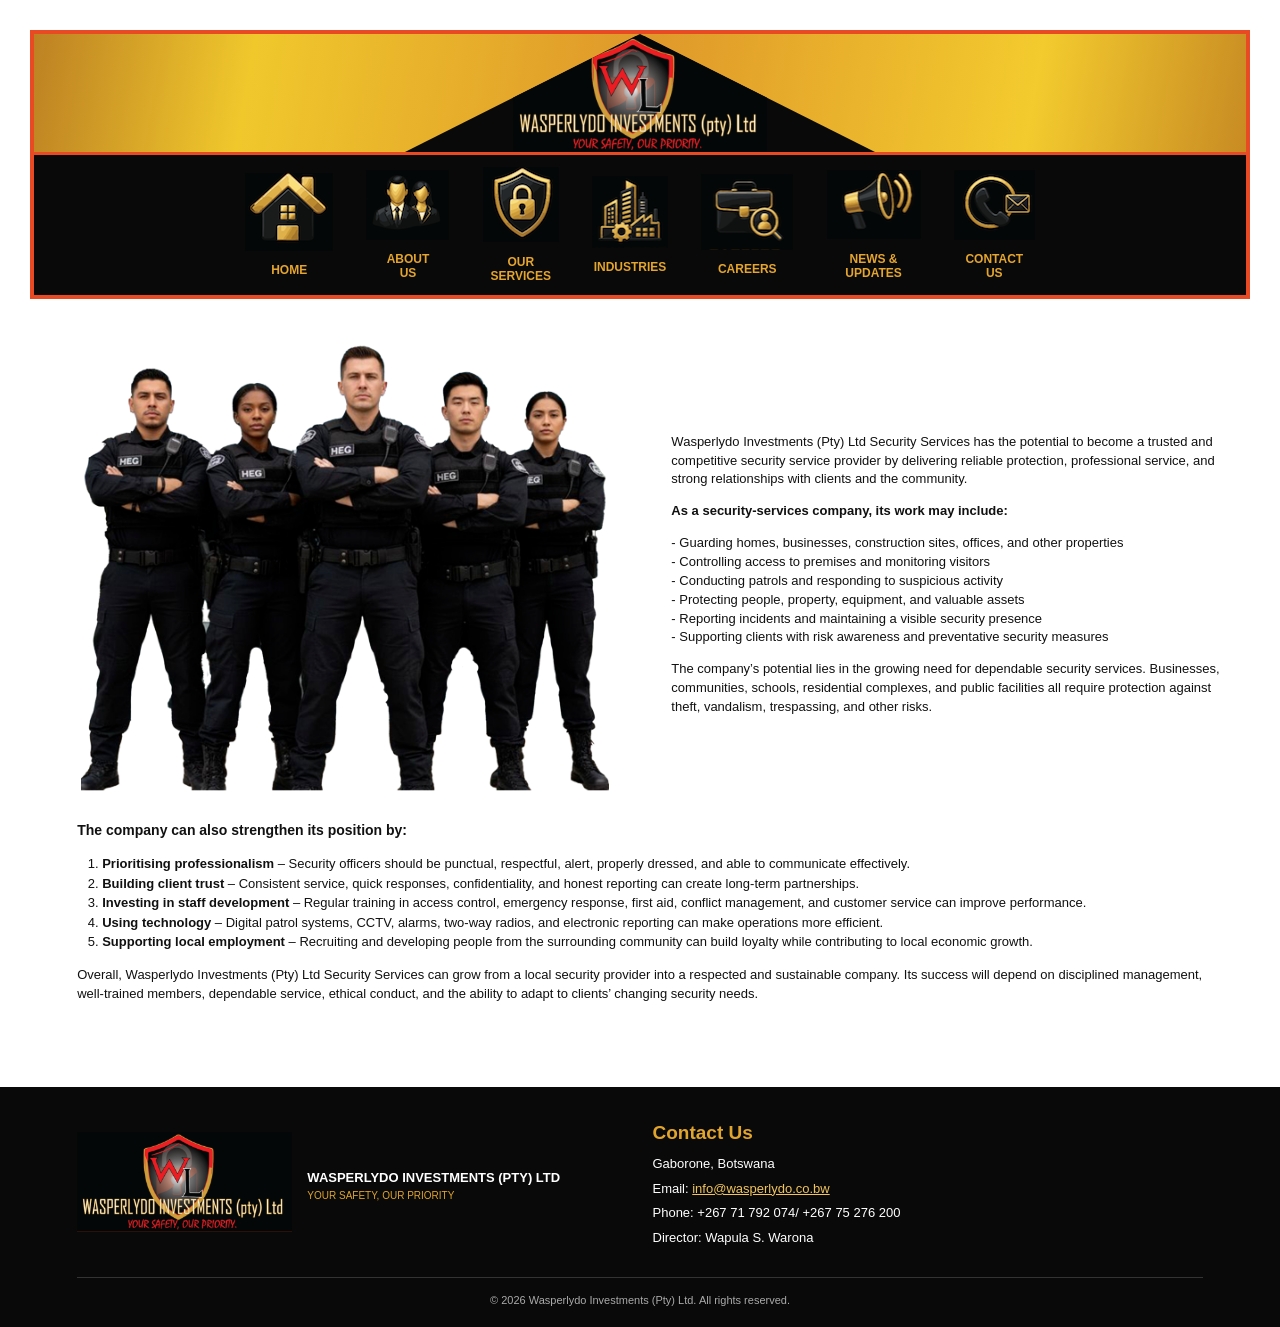
<file: index.html>
<!DOCTYPE html><html lang="en"><head><meta charset="UTF-8"><meta name="viewport" content="width=device-width, initial-scale=1.0">
<meta name="description" content="Wasperlydo Investments (Pty) Ltd security services in Botswana."><title>Home | Wasperlydo Investments</title>
<link rel="stylesheet" href="css/style.css"></head><body><header class="site-header">
  <div class="brand-band"><div class="brand-mark">
    <div class="team-photo"><img src="images/LOGO.png" height="118" width="118"> </div>
    
    
  </div></div>
  <nav class="main-nav" aria-label="Main navigation">
    <a href="index.html"><span class="nav-icon"><img src="images/home.png"></span>HOME</a>
    <a href="about.html"><span class="nav-icon"><img src="images/about us.png"></span>ABOUT<br>US</a>
    <a href="services.html"><span class="nav-icon"><img src="images/services.png"></span>OUR<br>SERVICES</a>
    <a href="industries.html"><span class="nav-icon"><img src="images/industries.png"></span>INDUSTRIES</a>
    <a href="careers.html"><span class="nav-icon"><img src="images/careers.png"></span>CAREERS</a>
    <a href="news.html"><span class="nav-icon"><img src="images/news&updates.png"></span>NEWS &<br>UPDATES</a>
    <a href="contact.html"><span class="nav-icon"><img src="images/contact us.png"></span>CONTACT<br>US</a>
  </nav>
</header><main>
<section class="home-layout">
 <div class="team-photo"><img src="images/SECURITY TEAM PNG.png" height="600" width="600" alt="Professional security officers"></div>
 <div class="home-copy">
  <p>Wasperlydo Investments (Pty) Ltd Security Services has the potential to become a trusted and competitive security service provider by delivering reliable protection, professional service, and strong relationships with clients and the community.</p>
  <p><strong>As a security-services company, its work may include:</strong></p>
  <ul class="dash-list"><li>Guarding homes, businesses, construction sites, offices, and other properties</li><li>Controlling access to premises and monitoring visitors</li><li>Conducting patrols and responding to suspicious activity</li><li>Protecting people, property, equipment, and valuable assets</li><li>Reporting incidents and maintaining a visible security presence</li><li>Supporting clients with risk awareness and preventative security measures</li></ul>
  <p>The company’s potential lies in the growing need for dependable security services. Businesses, communities, schools, residential complexes, and public facilities all require protection against theft, vandalism, trespassing, and other risks.</p>
 </div>
</section>
<section class="strengths"><h2>The company can also strengthen its position by:</h2><ol>
<li><b>Prioritising professionalism</b> – Security officers should be punctual, respectful, alert, properly dressed, and able to communicate effectively.</li>
<li><b>Building client trust</b> – Consistent service, quick responses, confidentiality, and honest reporting can create long-term partnerships.</li>
<li><b>Investing in staff development</b> – Regular training in access control, emergency response, first aid, conflict management, and customer service can improve performance.</li>
<li><b>Using technology</b> – Digital patrol systems, CCTV, alarms, two-way radios, and electronic reporting can make operations more efficient.</li>
<li><b>Supporting local employment</b> – Recruiting and developing people from the surrounding community can build loyalty while contributing to local economic growth.</li></ol>
<p>Overall, Wasperlydo Investments (Pty) Ltd Security Services can grow from a local security provider into a respected and sustainable company. Its success will depend on disciplined management, well-trained members, dependable service, ethical conduct, and the ability to adapt to clients’ changing security needs.</p></section>
</main><footer><div class="footer-brand"><div class="team-photo"><img src="images/LOGO.png" height="100" width="100"></div>
<div><strong>WASPERLYDO INVESTMENTS (PTY) LTD</strong><small>YOUR SAFETY, OUR PRIORITY</small></div></div>
<div class="footer-contact"><h2>Contact Us</h2><p>Gaborone, Botswana</p><p>Email: <a href="mailto:info@wasperlydo.co.bw">info@wasperlydo.co.bw</a></p><p>Phone: +267 71 792 074/ +267 75 276 200</p><p>Director: Wapula S. Warona</div>
<div class="copyright">© 2026 Wasperlydo Investments (Pty) Ltd. All rights reserved.</div></footer></body></html>
</file>
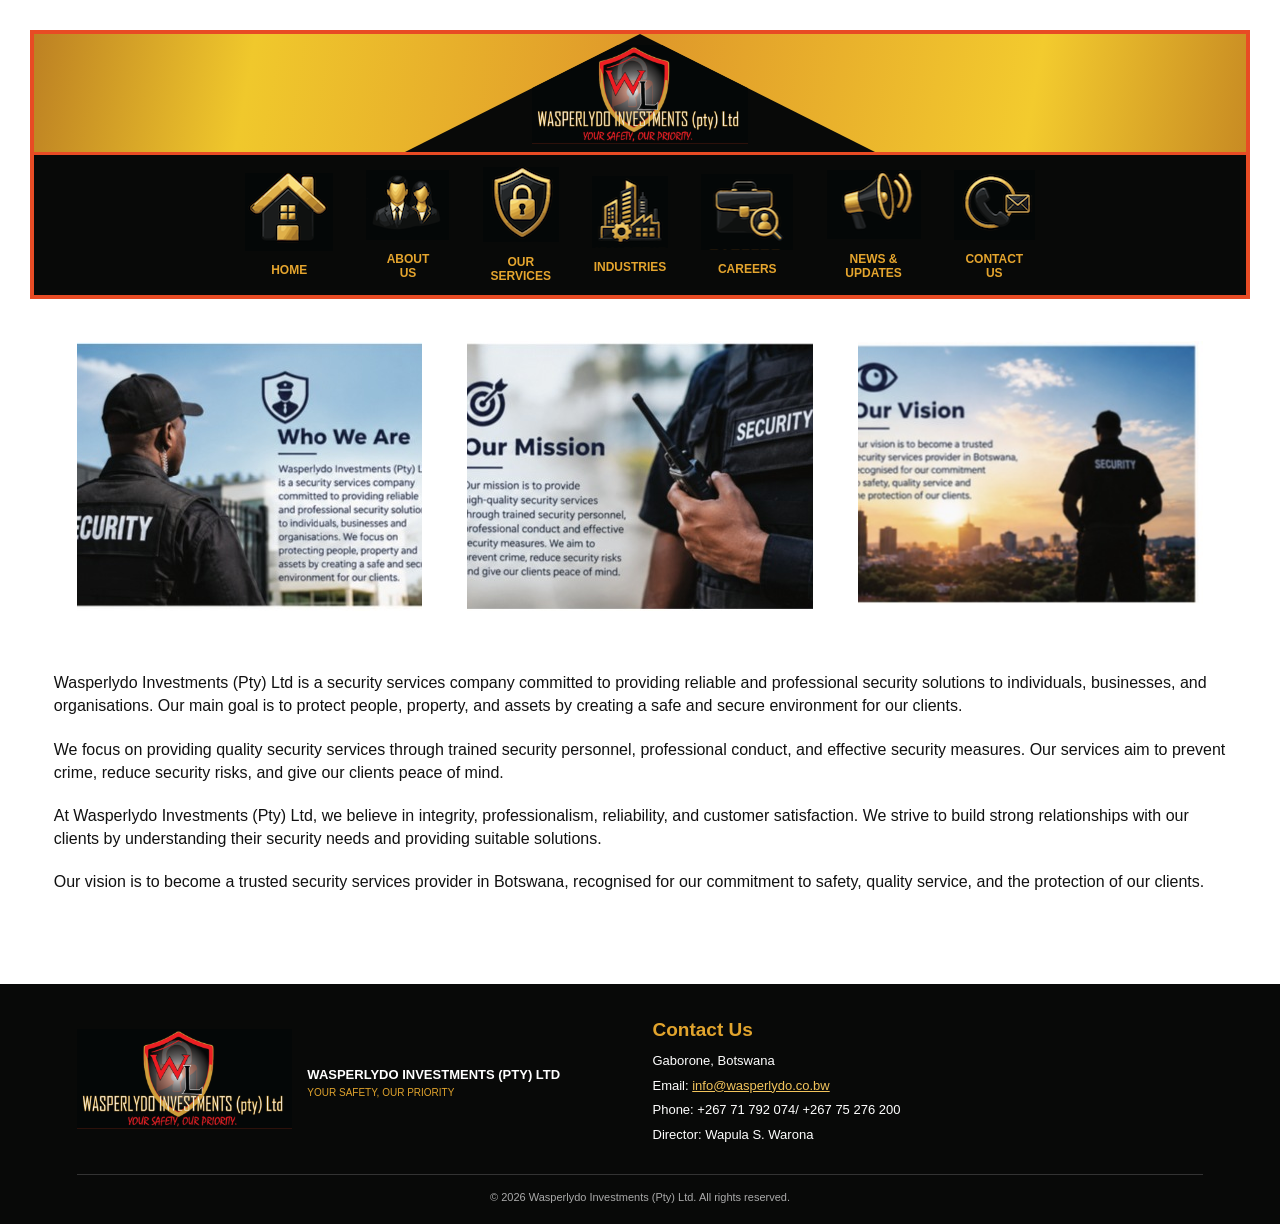
<file: about.html>
<!DOCTYPE html><html lang="en"><head><meta charset="UTF-8"><meta name="viewport" content="width=device-width, initial-scale=1.0">
<meta name="description" content="Wasperlydo Investments (Pty) Ltd security services in Botswana."><title>About Us | Wasperlydo Investments</title>
<link rel="stylesheet" href="css/style.css"></head><body><header class="site-header">
  <div class="brand-band"><div class="brand-mark">
    <div class="team-photo"><img src="images/LOGO.png" height="100" width="100"></div>
    
    
  </div></div>
  <nav class="main-nav" aria-label="Main navigation">
    <a href="index.html"><span class="nav-icon"><img src="images/home.png"></span>HOME</a>
    <a href="about.html"><span class="nav-icon"><img src="images/about us.png"></span>ABOUT<br>US</a>
    <a href="services.html"><span class="nav-icon"><img src="images/services.png"></span>OUR<br>SERVICES</a>
    <a href="industries.html"><span class="nav-icon"><img src="images/industries.png"></span>INDUSTRIES</a>
    <a href="careers.html"><span class="nav-icon"><img src="images/careers.png"></span>CAREERS</a>
    <a href="news.html"><span class="nav-icon"><img src="images/news&updates.png"></span>NEWS &<br>UPDATES</a>
    <a href="contact.html"><span class="nav-icon"><img src="images/contact us.png"></span>CONTACT<br>US</a>
  </nav>
</header><main>
<section class="three-visuals">
 <img src="images/about-who.jpg" alt="Who we are">
 <img src="images/about-mission.jpg" alt="Our mission">
 <img src="images/about-vision.jpg" alt="Our vision">
</section>
<section class="body-copy">
<p>Wasperlydo Investments (Pty) Ltd is a security services company committed to providing reliable and professional security solutions to individuals, businesses, and organisations. Our main goal is to protect people, property, and assets by creating a safe and secure environment for our clients.</p>
<p>We focus on providing quality security services through trained security personnel, professional conduct, and effective security measures. Our services aim to prevent crime, reduce security risks, and give our clients peace of mind.</p>
<p>At Wasperlydo Investments (Pty) Ltd, we believe in integrity, professionalism, reliability, and customer satisfaction. We strive to build strong relationships with our clients by understanding their security needs and providing suitable solutions.</p>
<p>Our vision is to become a trusted security services provider in Botswana, recognised for our commitment to safety, quality service, and the protection of our clients.</p>
</section></main><footer><div class="footer-brand"><div class="team-photo"><img src="images/LOGO.png" height="100" width="100"></span></div>
<div><strong>WASPERLYDO INVESTMENTS (PTY) LTD</strong><small>YOUR SAFETY, OUR PRIORITY</small></div></div>
<div class="footer-contact"><h2>Contact Us</h2><p>Gaborone, Botswana</p><p>Email: <a href="mailto:info@wasperlydo.co.bw">info@wasperlydo.co.bw</a></p><p>Phone: +267 71 792 074/ +267 75 276 200</p><p>Director: Wapula S. Warona</div>
<div class="copyright">© 2026 Wasperlydo Investments (Pty) Ltd. All rights reserved.</div></footer></body></html>
</file>
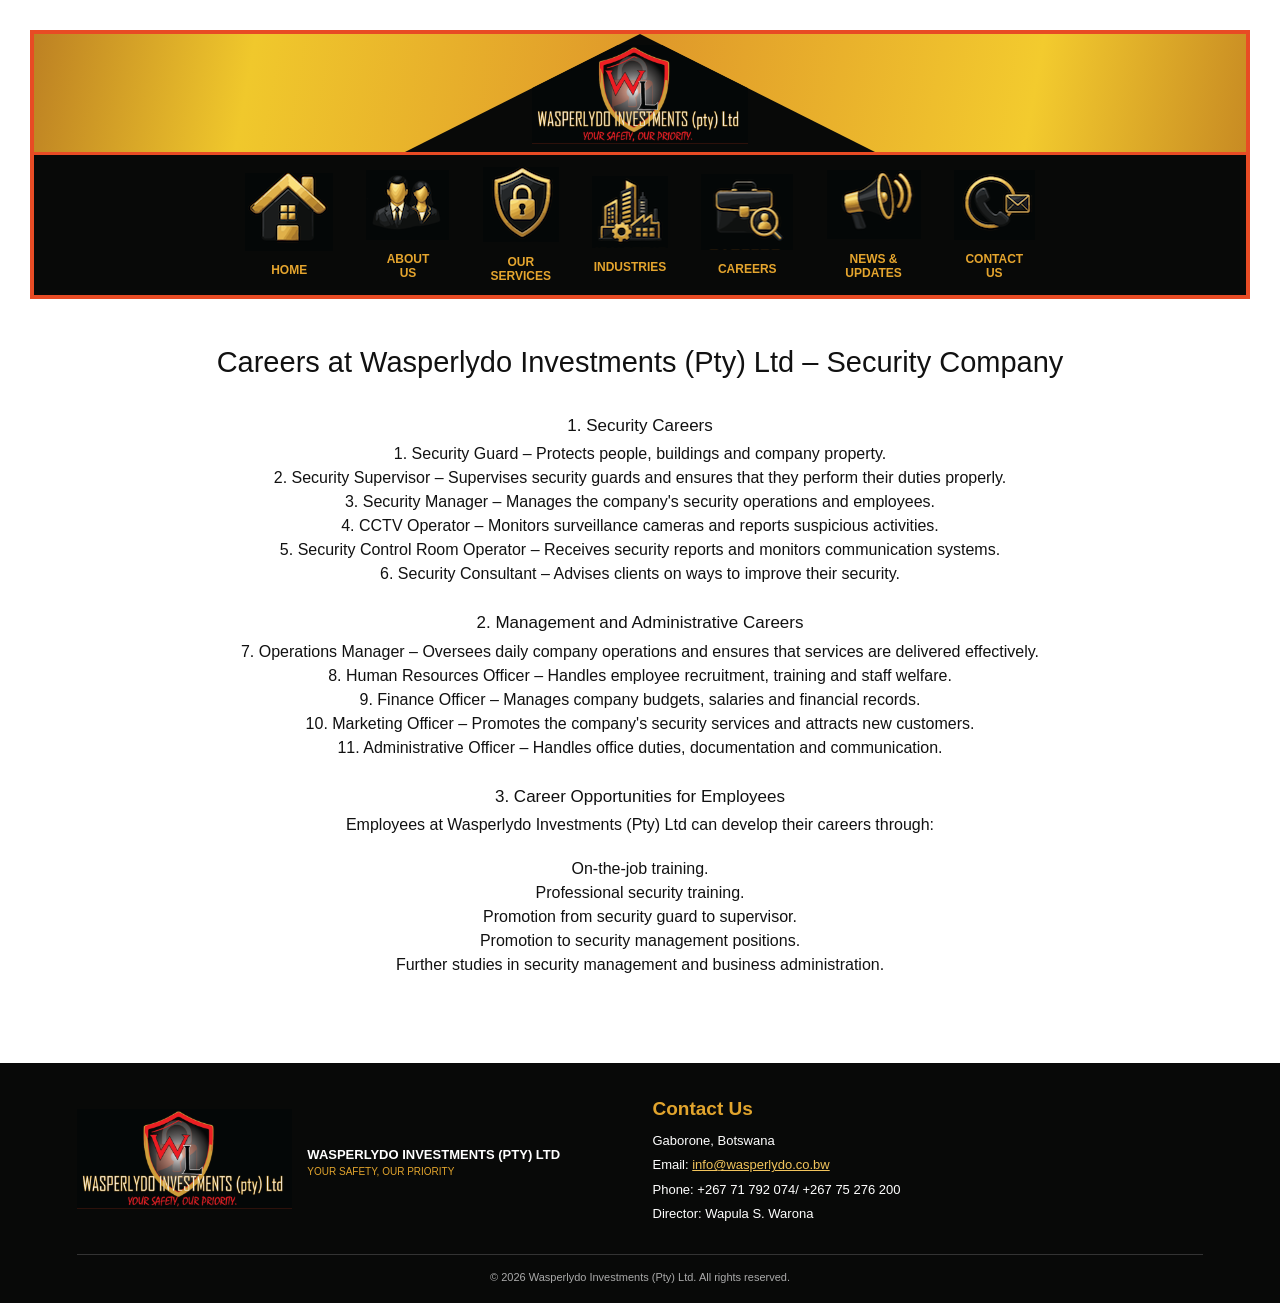
<file: careers.html>
<!DOCTYPE html><html lang="en"><head><meta charset="UTF-8"><meta name="viewport" content="width=device-width, initial-scale=1.0">
<meta name="description" content="Wasperlydo Investments (Pty) Ltd security services in Botswana."><title>Careers | Wasperlydo Investments</title>
<link rel="stylesheet" href="css/style.css"></head><body><header class="site-header">
  <div class="brand-band"><div class="brand-mark">
    <div class="team-photo"><img src="images/LOGO.png" height="100" width="100"></div>
    
  </div></div>
  <nav class="main-nav" aria-label="Main navigation">
    <a href="index.html"><span class="nav-icon"><img src="images/home.png"></span>HOME</a>
    <a href="about.html"><span class="nav-icon"><img src="images/about us.png"></span>ABOUT<br>US</a>
    <a href="services.html"><span class="nav-icon"><img src="images/services.png"></span>OUR<br>SERVICES</a>
    <a href="industries.html"><span class="nav-icon"><img src="images/industries.png"></span>INDUSTRIES</a>
    <a href="careers.html"><span class="nav-icon"><img src="images/careers.png"></span>CAREERS</a>
    <a href="news.html"><span class="nav-icon"><img src="images/news&updates.png"></span>NEWS &<br>UPDATES</a>
    <a href="contact.html"><span class="nav-icon"><img src="images/contact us.png"></span>CONTACT<br>US</a>
  </nav>
</header><main>
<section class="text-page centered"><h1>Careers at Wasperlydo Investments (Pty) Ltd – Security Company</h1>
<h2>1. Security Careers</h2><p>1. Security Guard – Protects people, buildings and company property.<br>2. Security Supervisor – Supervises security guards and ensures that they perform their duties properly.<br>3. Security Manager – Manages the company's security operations and employees.<br>4. CCTV Operator – Monitors surveillance cameras and reports suspicious activities.<br>5. Security Control Room Operator – Receives security reports and monitors communication systems.<br>6. Security Consultant – Advises clients on ways to improve their security.</p>
<h2>2. Management and Administrative Careers</h2><p>7. Operations Manager – Oversees daily company operations and ensures that services are delivered effectively.<br>8. Human Resources Officer – Handles employee recruitment, training and staff welfare.<br>9. Finance Officer – Manages company budgets, salaries and financial records.<br>10. Marketing Officer – Promotes the company's security services and attracts new customers.<br>11. Administrative Officer – Handles office duties, documentation and communication.</p>
<h2>3. Career Opportunities for Employees</h2><p>Employees at Wasperlydo Investments (Pty) Ltd can develop their careers through:</p><ul><li>On-the-job training.</li><li>Professional security training.</li><li>Promotion from security guard to supervisor.</li><li>Promotion to security management positions.</li><li>Further studies in security management and business administration.</li></ul></section></main><footer><div class="footer-brand"><div class="team-photo"><img src="images/LOGO.png" height="100" width="100"></div>
<div><strong>WASPERLYDO INVESTMENTS (PTY) LTD</strong><small>YOUR SAFETY, OUR PRIORITY</small></div></div>
<div class="footer-contact"><h2>Contact Us</h2><p>Gaborone, Botswana</p><p>Email: <a href="mailto:info@wasperlydo.co.bw">info@wasperlydo.co.bw</a></p><p>Phone: +267 71 792 074/ +267 75 276 200</p><p>Director: Wapula S. Warona</div>
<div class="copyright">© 2026 Wasperlydo Investments (Pty) Ltd. All rights reserved.</div></footer></body></html>
</file>
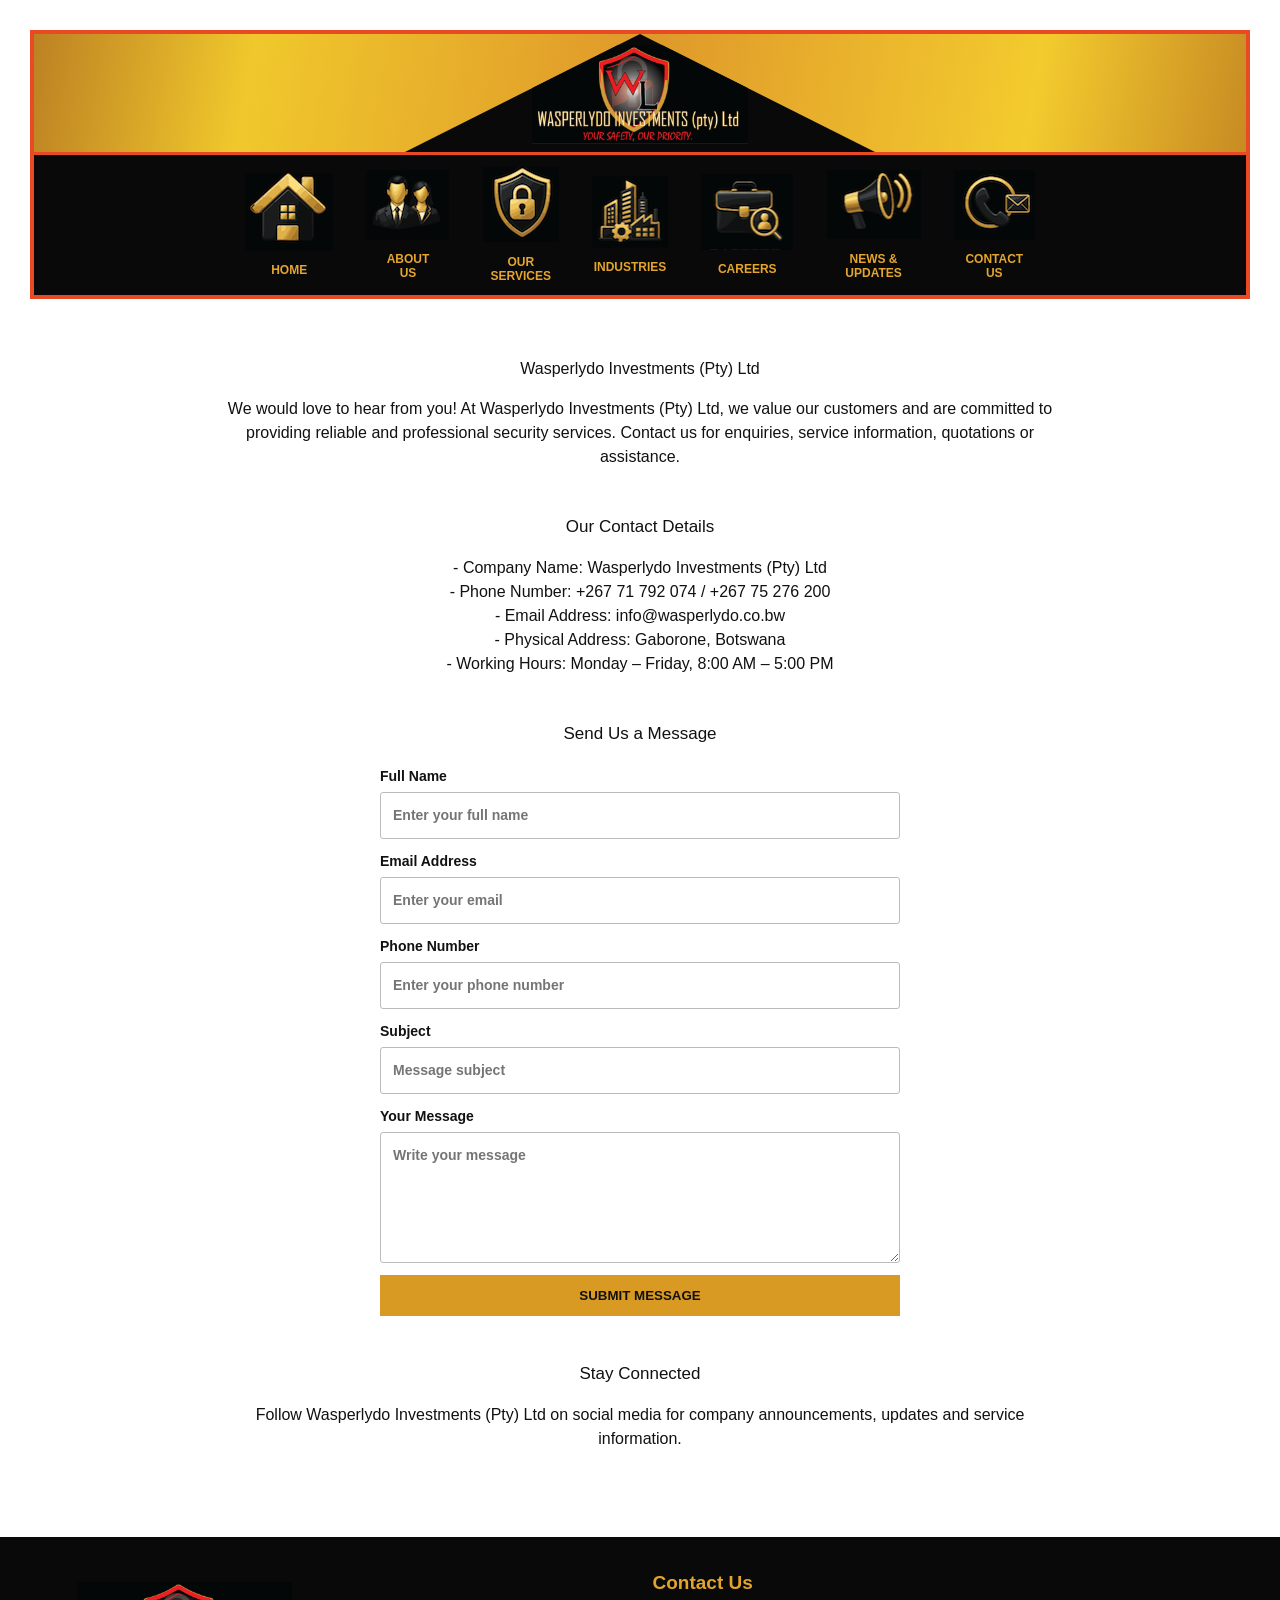
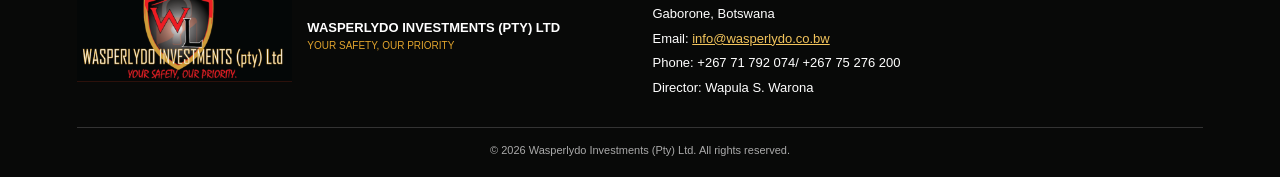
<file: contact.html>
<!DOCTYPE html><html lang="en"><head><meta charset="UTF-8"><meta name="viewport" content="width=device-width, initial-scale=1.0">
<meta name="description" content="Wasperlydo Investments (Pty) Ltd security services in Botswana."><title>Contact Us | Wasperlydo Investments</title>
<link rel="stylesheet" href="css/style.css"></head><body><header class="site-header">
  <div class="brand-band"><div class="brand-mark">
    <div class="team-photo"><img src="images/LOGO.png" height="100" width="100"></div>
   
  </div></div>
  <nav class="main-nav" aria-label="Main navigation">
    <a href="index.html"><span class="nav-icon"><img src="images/home.png"></span>HOME</a>
    <a href="about.html"><span class="nav-icon"><img src="images/about us.png"></span>ABOUT<br>US</a>
    <a href="services.html"><span class="nav-icon"><img src="images/services.png"></span>OUR<br>SERVICES</a>
    <a href="industries.html"><span class="nav-icon"><img src="images/industries.png"></span>INDUSTRIES</a>
    <a href="careers.html"><span class="nav-icon"><img src="images/careers.png"></span>CAREERS</a>
    <a href="news.html"><span class="nav-icon"><img src="images/news&updates.png"></span>NEWS &<br>UPDATES</a>
    <a href="contact.html"><span class="nav-icon"><img src="images/contact us.png"></span>CONTACT<br>US</a>
  </nav>
</header><main>
<section class="contact-page centered"><p class="company-title">Wasperlydo Investments (Pty) Ltd</p>
<p>We would love to hear from you! At Wasperlydo Investments (Pty) Ltd, we value our customers and are committed to providing reliable and professional security services. Contact us for enquiries, service information, quotations or assistance.</p>
<h2>Our Contact Details</h2><p>- Company Name: Wasperlydo Investments (Pty) Ltd<br>- Phone Number: +267 71 792 074 / +267 75 276 200<br>- Email Address: info@wasperlydo.co.bw<br>- Physical Address: Gaborone, Botswana<br>- Working Hours: Monday – Friday, 8:00 AM – 5:00 PM</p>
<h2>Send Us a Message</h2>
<form action="mailto:info@wasperlydo.co.bw" method="post" enctype="text/plain">
<label>Full Name<input type="text" name="Full Name" placeholder="Enter your full name" required></label>
<label>Email Address<input type="email" name="Email" placeholder="Enter your email" required></label>
<label>Phone Number<input type="tel" name="Phone" placeholder="Enter your phone number"></label>
<label>Subject<input type="text" name="Subject" placeholder="Message subject"></label>
<label>Your Message<textarea name="Message" rows="5" placeholder="Write your message" required></textarea></label>
<button type="submit">SUBMIT MESSAGE</button></form>
<h2>Stay Connected</h2><p>Follow Wasperlydo Investments (Pty) Ltd on social media for company announcements, updates and service information.</p></section></main><footer><div class="footer-brand"><div class="team-photo"><img src="images/LOGO.png" height="100" width="100"></div>
<div><strong>WASPERLYDO INVESTMENTS (PTY) LTD</strong><small>YOUR SAFETY, OUR PRIORITY</small></div></div>
<div class="footer-contact"><h2>Contact Us</h2><p>Gaborone, Botswana</p><p>Email: <a href="mailto:info@wasperlydo.co.bw">info@wasperlydo.co.bw</a></p><p>Phone: +267 71 792 074/ +267 75 276 200</p><p>Director: Wapula S. Warona</div>
<div class="copyright">© 2026 Wasperlydo Investments (Pty) Ltd. All rights reserved.</div></footer></body></html>
</file>
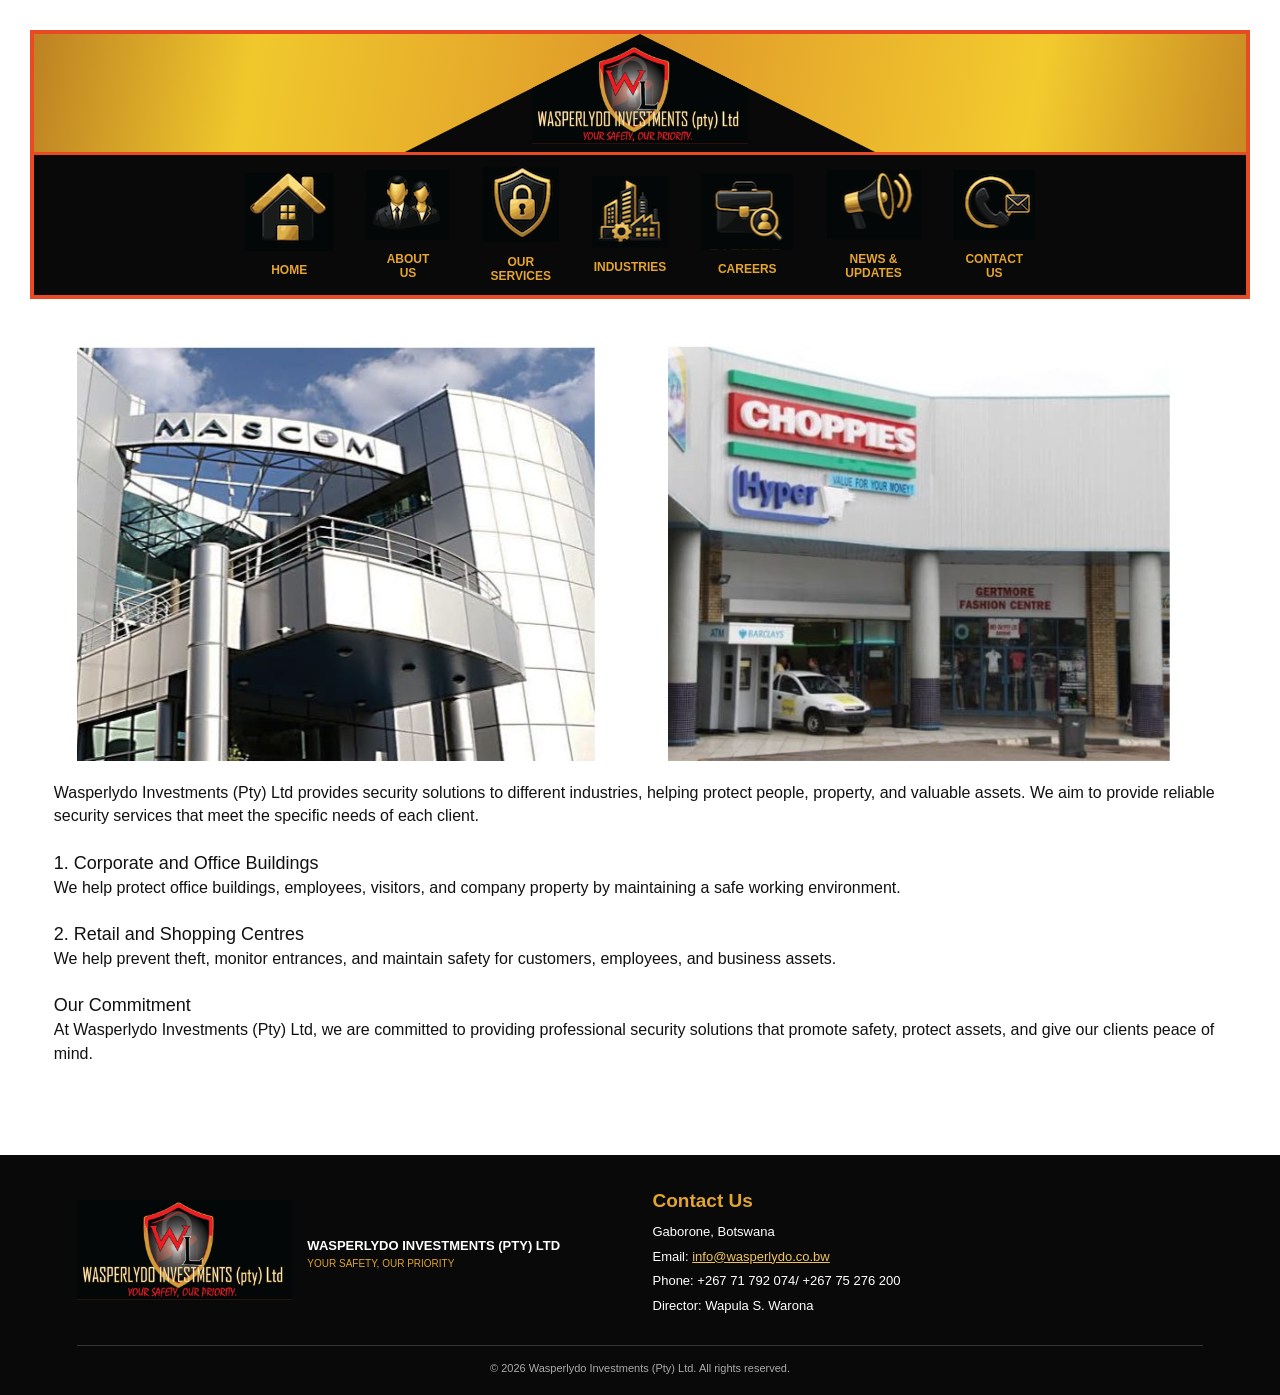
<file: industries.html>
<!DOCTYPE html><html lang="en"><head><meta charset="UTF-8"><meta name="viewport" content="width=device-width, initial-scale=1.0">
<meta name="description" content="Wasperlydo Investments (Pty) Ltd security services in Botswana."><title>Industries | Wasperlydo Investments</title>
<link rel="stylesheet" href="css/style.css"></head><body><header class="site-header">
  <div class="brand-band"><div class="brand-mark">
    <div class="team-photo"><img src="images/LOGO.png" height="100" width="100"></div>
    
  </div></div>
  <nav class="main-nav" aria-label="Main navigation">
    <a href="index.html"><span class="nav-icon"><img src="images/home.png"></span>HOME</a>
    <a href="about.html"><span class="nav-icon"><img src="images/about us.png"></span>ABOUT<br>US</a>
    <a href="services.html"><span class="nav-icon"><img src="images/services.png"></span>OUR<br>SERVICES</a>
    <a href="industries.html"><span class="nav-icon"><img src="images/industries.png"></span>INDUSTRIES</a>
    <a href="careers.html"><span class="nav-icon"><img src="images/careers.png"></span>CAREERS</a>
    <a href="news.html"><span class="nav-icon"><img src="images/news&updates.png"></span>NEWS &<br>UPDATES</a>
    <a href="contact.html"><span class="nav-icon"><img src="images/contact us.png"></span>CONTACT<br>US</a>
  </nav>
</header><main>
<section class="industry-photos"><img src="images/mascom-building.jpg" alt="Corporate office building"><img src="images/choppies-building.jpg" alt="Retail shopping centre"></section>
<section class="body-copy">
<p>Wasperlydo Investments (Pty) Ltd provides security solutions to different industries, helping protect people, property, and valuable assets. We aim to provide reliable security services that meet the specific needs of each client.</p>
<h2>1. Corporate and Office Buildings</h2><p>We help protect office buildings, employees, visitors, and company property by maintaining a safe working environment.</p>
<h2>2. Retail and Shopping Centres</h2><p>We help prevent theft, monitor entrances, and maintain safety for customers, employees, and business assets.</p>
<h2>Our Commitment</h2><p>At Wasperlydo Investments (Pty) Ltd, we are committed to providing professional security solutions that promote safety, protect assets, and give our clients peace of mind.</p>
</section></main><footer><div class="footer-brand"><div class="team-photo"><img src="images/LOGO.png" height="100" width="100"></span></div>
<div><strong>WASPERLYDO INVESTMENTS (PTY) LTD</strong><small>YOUR SAFETY, OUR PRIORITY</small></div></div>
<div class="footer-contact"><h2>Contact Us</h2><p>Gaborone, Botswana</p><p>Email: <a href="mailto:info@wasperlydo.co.bw">info@wasperlydo.co.bw</a></p><p>Phone: +267 71 792 074/ +267 75 276 200</p><p>Director: Wapula S. Warona</div>
<div class="copyright">© 2026 Wasperlydo Investments (Pty) Ltd. All rights reserved.</div></footer></body></html>
</file>
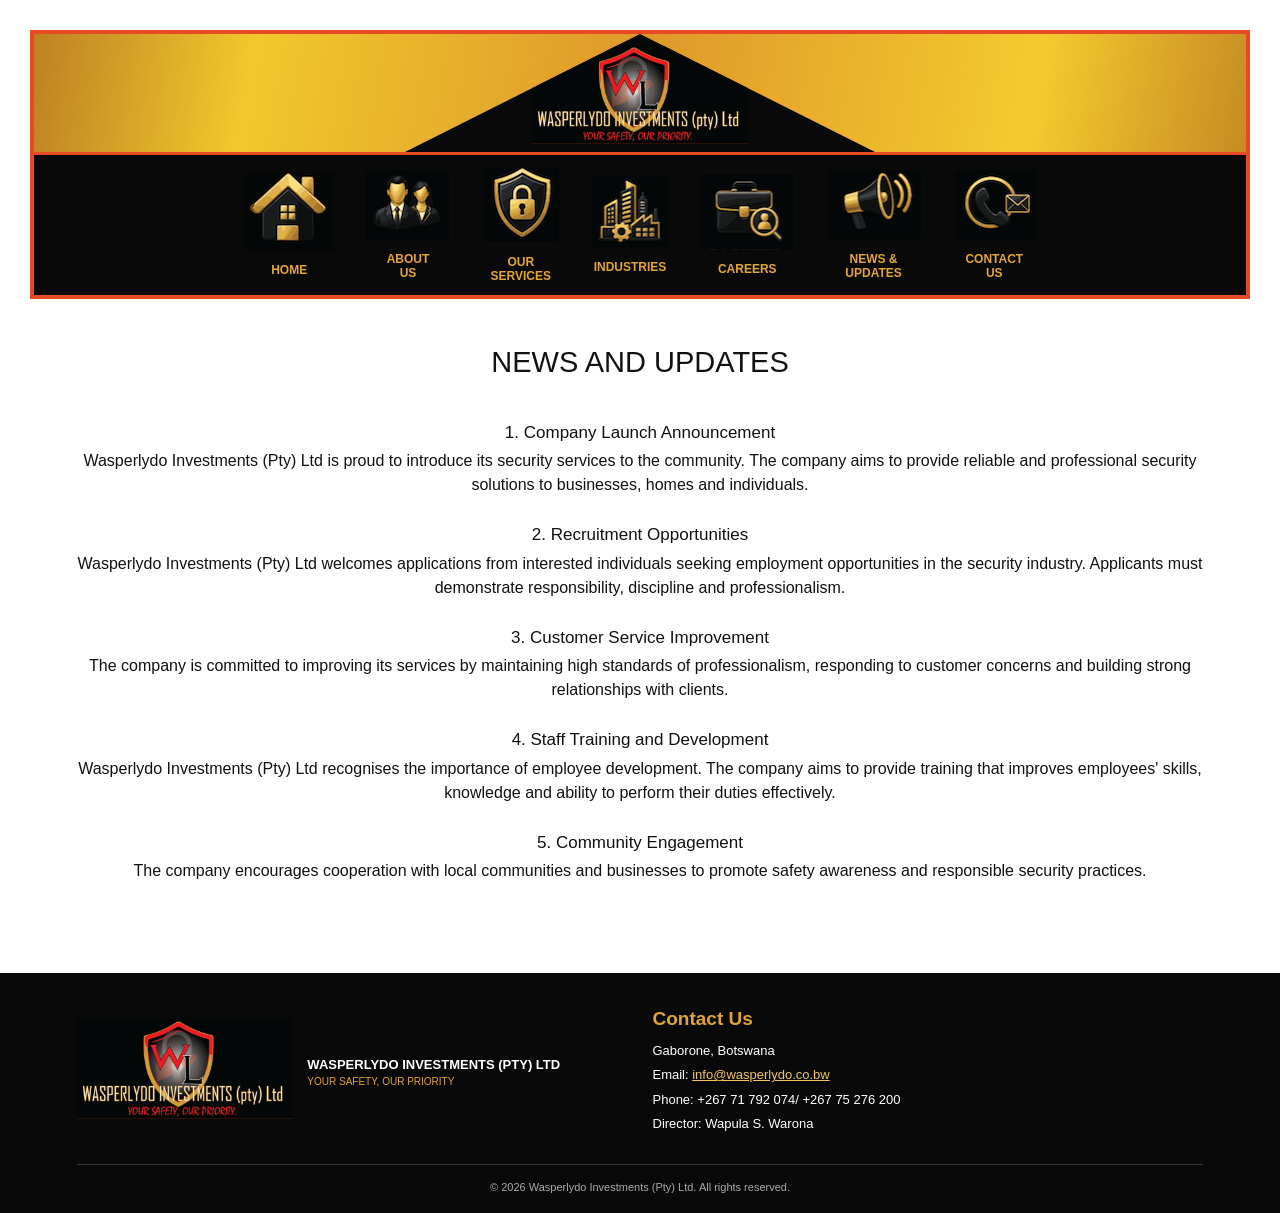
<file: news.html>
<!DOCTYPE html><html lang="en"><head><meta charset="UTF-8"><meta name="viewport" content="width=device-width, initial-scale=1.0">
<meta name="description" content="Wasperlydo Investments (Pty) Ltd security services in Botswana."><title>News and Updates | Wasperlydo Investments</title>
<link rel="stylesheet" href="css/style.css"></head><body><header class="site-header">
  <div class="brand-band"><div class="brand-mark">
    <div class="team-photo"><img src="images/LOGO.png" height="100" width="100"></div>
    
  </div></div>
  <nav class="main-nav" aria-label="Main navigation">
    <a href="index.html"><span class="nav-icon"><img src="images/home.png"></span>HOME</a>
    <a href="about.html"><span class="nav-icon"><img src="images/about us.png"></span>ABOUT<br>US</a>
    <a href="services.html"><span class="nav-icon"><img src="images/services.png"></span>OUR<br>SERVICES</a>
    <a href="industries.html"><span class="nav-icon"><img src="images/industries.png"></span>INDUSTRIES</a>
    <a href="careers.html"><span class="nav-icon"><img src="images/careers.png"></span>CAREERS</a>
    <a href="news.html"><span class="nav-icon"><img src="images/news&updates.png"></span>NEWS &<br>UPDATES</a>
    <a href="contact.html"><span class="nav-icon"><img src="images/contact us.png"></span>CONTACT<br>US</a>
  </nav>
</header><main>
<section class="text-page centered news-page"><h1>NEWS AND UPDATES</h1>
<h2>1. Company Launch Announcement</h2><p>Wasperlydo Investments (Pty) Ltd is proud to introduce its security services to the community. The company aims to provide reliable and professional security solutions to businesses, homes and individuals.</p>
<h2>2. Recruitment Opportunities</h2><p>Wasperlydo Investments (Pty) Ltd welcomes applications from interested individuals seeking employment opportunities in the security industry. Applicants must demonstrate responsibility, discipline and professionalism.</p>
<h2>3. Customer Service Improvement</h2><p>The company is committed to improving its services by maintaining high standards of professionalism, responding to customer concerns and building strong relationships with clients.</p>
<h2>4. Staff Training and Development</h2><p>Wasperlydo Investments (Pty) Ltd recognises the importance of employee development. The company aims to provide training that improves employees' skills, knowledge and ability to perform their duties effectively.</p>
<h2>5. Community Engagement</h2><p>The company encourages cooperation with local communities and businesses to promote safety awareness and responsible security practices.</p></section></main><footer><div class="footer-brand"><div class="team-photo"><img src="images/LOGO.png" height="100" width="100"></div>
<div><strong>WASPERLYDO INVESTMENTS (PTY) LTD</strong><small>YOUR SAFETY, OUR PRIORITY</small></div></div>
<div class="footer-contact"><h2>Contact Us</h2><p>Gaborone, Botswana</p><p>Email: <a href="mailto:info@wasperlydo.co.bw">info@wasperlydo.co.bw</a></p><p>Phone: +267 71 792 074/ +267 75 276 200</p><p>Director: Wapula S. Warona</div>
<div class="copyright">© 2026 Wasperlydo Investments (Pty) Ltd. All rights reserved.</div></footer></body></html>
</file>
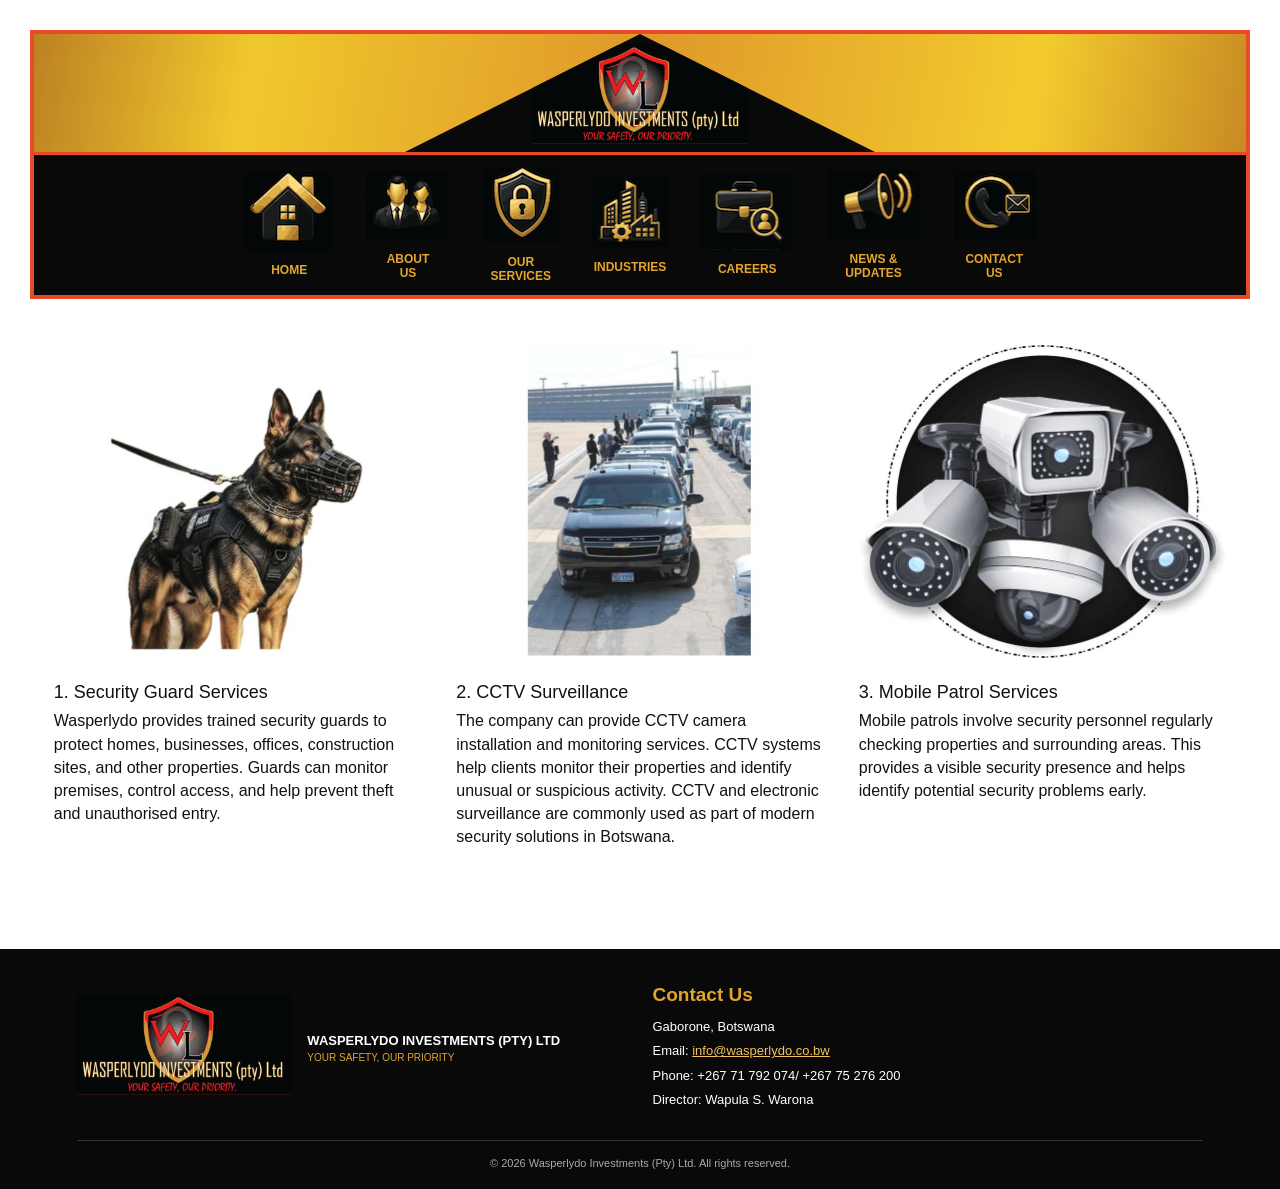
<file: services.html>
<!DOCTYPE html><html lang="en"><head><meta charset="UTF-8"><meta name="viewport" content="width=device-width, initial-scale=1.0">
<meta name="description" content="Wasperlydo Investments (Pty) Ltd security services in Botswana."><title>Our Services | Wasperlydo Investments</title>
<link rel="stylesheet" href="css/style.css"></head><body><header class="site-header">
  <div class="brand-band"><div class="brand-mark">
    <div class="team-photo"><img src="images/LOGO.png" height="100" width="100"></div>
    
  </div></div>
  <nav class="main-nav" aria-label="Main navigation">
    <a href="index.html"><span class="nav-icon"><img src="images/home.png"></span>HOME</a>
    <a href="about.html"><span class="nav-icon"><img src="images/about us.png"></span>ABOUT<br>US</a>
    <a href="services.html"><span class="nav-icon"><img src="images/services.png"></span>OUR<br>SERVICES</a>
    <a href="industries.html"><span class="nav-icon"><img src="images/industries.png"></span>INDUSTRIES</a>
    <a href="careers.html"><span class="nav-icon"><img src="images/careers.png"></span>CAREERS</a>
    <a href="news.html"><span class="nav-icon"><img src="images/news&updates.png"></span>NEWS &<br>UPDATES</a>
    <a href="contact.html"><span class="nav-icon"><img src="images/contact us.png"></span>CONTACT<br>US</a>
  </nav>
</header><main>
<section class="service-grid">
<article><div class="service-image"><img src="images/security-dog.jpg" alt="Trained security dog"></div><h2>1. Security Guard Services</h2><p>Wasperlydo provides trained security guards to protect homes, businesses, offices, construction sites, and other properties. Guards can monitor premises, control access, and help prevent theft and unauthorised entry.</p></article>
<article><div class="service-image"><img src="images/patrol-vehicles.jpg" alt="Security patrol vehicles"></div><h2>2. CCTV Surveillance</h2><p>The company can provide CCTV camera installation and monitoring services. CCTV systems help clients monitor their properties and identify unusual or suspicious activity. CCTV and electronic surveillance are commonly used as part of modern security solutions in Botswana.</p></article>
<article><div class="service-image"><img src="images/cctv cameras.jpg" alt="CCTV security cameras"></div><h2>3. Mobile Patrol Services</h2><p>Mobile patrols involve security personnel regularly checking properties and surrounding areas. This provides a visible security presence and helps identify potential security problems early.</p></article>
</section></main><footer><div class="footer-brand"><div class="team-photo"><img src="images/LOGO.png" height="100" width="100"></span></div>
<div><strong>WASPERLYDO INVESTMENTS (PTY) LTD</strong><small>YOUR SAFETY, OUR PRIORITY</small></div></div>
<div class="footer-contact"><h2>Contact Us</h2><p>Gaborone, Botswana</p><p>Email: <a href="mailto:info@wasperlydo.co.bw">info@wasperlydo.co.bw</a></p><p>Phone: +267 71 792 074/ +267 75 276 200</p><p>Director: Wapula S. Warona</div>
<div class="copyright">© 2026 Wasperlydo Investments (Pty) Ltd. All rights reserved.</div></footer></body></html>
</file>
<file: css/style.css>
*{box-sizing:border-box}html{scroll-behavior:smooth}body{margin:0;background:#eee;color:#111;font-family:Arial,Helvetica,sans-serif;line-height:1.5}
.site-header{width:min(100%,1500px);margin:auto;padding:30px 30px 0;background:#fff}
.brand-band{height:122px;display:flex;justify-content:center;align-items:center;background:linear-gradient(100deg,#bd8123,#f0c82c 18%,#df982a 50%,#f3cb2e 82%,#c88b23);border:4px solid #e84b24;border-bottom:0}
.brand-mark{width:min(470px,60%);height:100%;display:flex;flex-direction:column;justify-content:center;align-items:center;color:#fff;background:#080908;clip-path:polygon(50% 0,100% 100%,0 100%);padding:15px 25px 5px;text-align:center}
.shield,.footer-shield{width:50px;height:52px;border:3px solid #d52e28;outline:2px solid #8b6b2a;border-radius:45%;color:#ed302a;font-size:27px;line-height:45px;font-weight:800;text-shadow:1px 1px #aaa;text-align:center}.shield span,
.footer-shield span{color:#ddd;font-size:20px}.brand-name{font-family:Georgia,serif;font-size:12px;font-weight:800;line-height:1.1;margin-top:3px}.brand-name small{font-size:10px}.tagline{color:#e73a25;font-size:8px;font-weight:800}
.main-nav{min-height:112px;display:flex;justify-content:center;align-items:center;gap:clamp(12px,2.6vw,40px);background:#080908;border:4px solid #e84b24;border-top:3px solid #e84b24;padding:12px 15px}
.main-nav a{color:#e5a52e;text-decoration:none;text-align:center;font-weight:800;font-size:12px;line-height:1.2;min-width:55px;transition:.2s}.main-nav a:hover{color:#fff0b2;transform:translateY(-3px)}
.nav-icon{display:block;color:#d5a642;font-size:35px;line-height:1.1;margin-bottom:5px;text-shadow:1px 2px 2px #76501c}main{width:min(100%,1500px);min-height:650px;margin:auto;background:#fff;padding:42px 4.2% 70px}
.home-layout{display:grid;grid-template-columns:1.05fr 1fr;gap:35px;align-items:center}.team-photo img{width:100%;max-height:460px;object-fit:contain}.home-copy{font-size:13px;line-height:1.45}.dash-list{list-style:none;padding:0}.dash-list li:before{content:"- "}.strengths{font-size:13px;margin:12px 2%}.strengths h2{font-size:14px}.strengths ol{padding-left:25px}.three-visuals{display:grid;grid-template-columns:repeat(3,1fr);gap:45px;align-items:center;margin:0 2% 60px}.three-visuals img{width:100%;height:270px;object-fit:cover}.body-copy{font-size:16px;line-height:1.45}.body-copy p{margin:0 0 20px}.body-copy h2{font-size:18px;font-weight:500;margin:22px 0 0}.service-grid{display:grid;grid-template-columns:repeat(3,1fr);gap:35px}.service-grid article{font-size:16px;line-height:1.45}.service-grid h2{font-size:18px;font-weight:500;margin:18px 0 4px}.service-grid p{margin-top:0}.service-image{height:320px;display:flex;align-items:center;justify-content:center}.service-image img{width:100%;height:100%;object-fit:contain}.industry-photos{display:grid;grid-template-columns:1fr 1fr;gap:55px;margin:0 2% 20px}.industry-photos img{width:100%;height:420px;object-fit:cover}.text-page{max-width:1100px;margin:auto;font-size:16px}.centered{text-align:center}.text-page h1{font-size:29px;font-weight:500;margin:0 0 28px}.text-page h2{font-size:17px;font-weight:500;margin:24px 0 4px}.text-page p{margin:0 auto 20px}.text-page ul{list-style:none;padding:0}.news-page{max-width:1150px}.news-page h1{margin-bottom:35px}.news-page h2{margin-top:25px}.contact-page{max-width:850px;margin:0 auto;font-size:16px}.contact-page h2{font-size:17px;font-weight:500;margin:45px 0 4px}.company-title{font-weight:500}.contact-page form{max-width:520px;margin:20px auto;display:grid;gap:12px;text-align:left}.contact-page label{font-weight:600;font-size:14px}.contact-page input,.contact-page textarea{display:block;width:100%;padding:12px;border:1px solid #bbb;border-radius:3px;margin-top:5px;font:inherit}.contact-page button{background:#d99a24;border:0;padding:13px;color:#111;font-weight:800;cursor:pointer}.contact-page button:hover{background:#f1c84a}footer{width:min(100%,1500px);margin:auto;background:#080908;color:white;padding:32px 6% 18px;display:grid;grid-template-columns:1fr 1fr;gap:25px}.footer-brand{display:flex;align-items:center;gap:15px}.footer-brand strong,.footer-brand small{display:block}.footer-brand strong{font-size:13px}.footer-brand small{color:#e1a42d;font-size:10px}.footer-contact h2{color:#e1a42d;font-size:19px;margin:0 0 7px}.footer-contact p{font-size:13px;margin:5px 0}.footer-contact a{color:#f2c45c}.copyright{grid-column:1/-1;border-top:1px solid #333;padding-top:14px;color:#aaa;text-align:center;font-size:11px}
@media(max-width:800px){.site-header{padding:0}.brand-band{height:105px}.main-nav{gap:8px;flex-wrap:wrap;min-height:auto}.main-nav a{min-width:58px;font-size:10px}.nav-icon{font-size:27px}main{padding:30px 5% 50px}.home-layout{grid-template-columns:1fr}.three-visuals{grid-template-columns:1fr;gap:15px;margin-bottom:30px}.three-visuals img{height:auto;max-height:280px;object-fit:contain}.service-grid{grid-template-columns:1fr;gap:25px}.service-image{height:280px}.industry-photos{grid-template-columns:1fr;gap:20px}.industry-photos img{height:auto;max-height:350px;object-fit:contain}footer{grid-template-columns:1fr}.copyright{grid-column:1}}
@media(max-width:430px){.brand-mark{width:75%}.brand-name{font-size:10px}.main-nav{gap:5px}.main-nav a{min-width:52px}.text-page h1{font-size:23px}}
</file>
